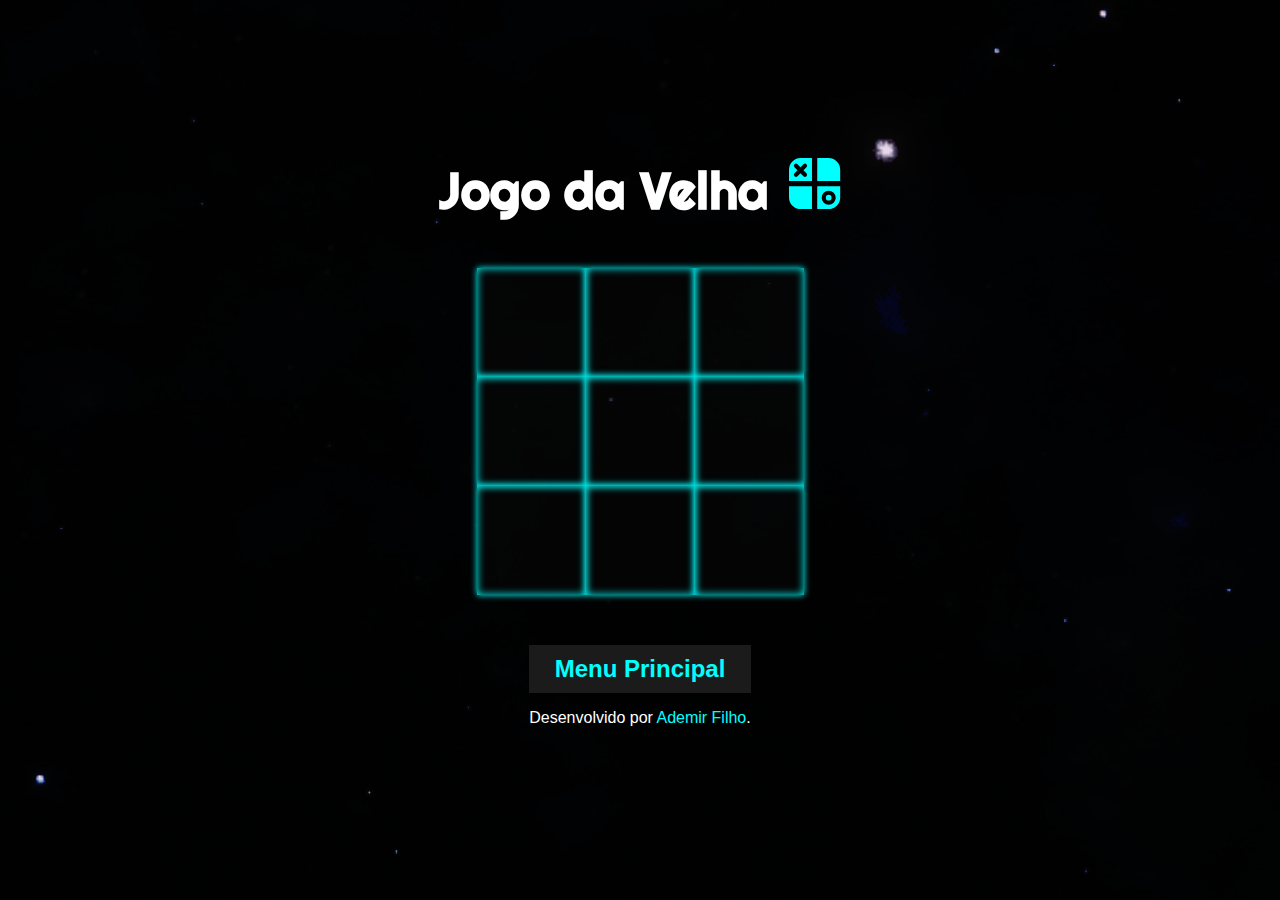
<file: p1-vs-cpu.html>
<!DOCTYPE html>
<html lang="pt-br">

<head>
    <meta charset="UTF-8">
    <meta http-equiv="X-UA-Compatible" content="IE=edge">
    <meta name="viewport" content="width=device-width, initial-scale=1.0">
    <link rel="shortcut icon" href="src/img/favicon.ico" type="image/x-icon">
    <link rel="stylesheet" href="styles/style.css" type="text/css">
    <link rel="stylesheet" href="styles/game.css" type="text/css">
    <link rel="preconnect" href="https://fonts.googleapis.com">
    <link rel="preconnect" href="https://fonts.gstatic.com" crossorigin>
    <link href="https://fonts.googleapis.com/css2?family=Righteous&display=swap" rel="stylesheet">
    <title>Vs CPU - Jogo da Velha</title>
</head>

<body onload="musicJogo.play()">
    <div id="conteiner">
        <header>
            <h1>Jogo da Velha</h1>
            <picture>
                <svg class="svg-jv" xmlns="http://www.w3.org/2000/svg" viewBox="0 0 279.61 279.61">
                    <g>
                        <g>
                            <path d="M154.16,125.45H279.61V63.55A63.55,63.55,0,0,0,216.06,0h-61.9Z" />
                            <path d="M125.45,154.15H0v61.91a63.55,63.55,0,0,0,63.55,63.55h61.9Z" />
                            <path
                                d="M63.55,0A63.55,63.55,0,0,0,0,63.55v61.9H125.45V0Zm31.8,83.17A11.53,11.53,0,1,1,79,99.48L62.73,83.17,46.41,99.48A11.53,11.53,0,1,1,30.1,83.17L46.41,66.86,30.1,50.54A11.53,11.53,0,1,1,46.41,34.23L62.73,50.54,79,34.23A11.53,11.53,0,0,1,95.35,50.54L79,66.86Z" />
                            <circle cx="216.88" cy="216.88" r="15.66" />
                            <path
                                d="M154.16,154.15V279.61h61.9a63.55,63.55,0,0,0,63.55-63.55V154.15Zm62.72,101.13a38.4,38.4,0,1,1,38.4-38.4A38.44,38.44,0,0,1,216.88,255.28Z" />
                        </g>
                    </g>
                </svg>
            </picture>
        </header>
        <section id="jogoDaVelha" class="sem-selecao">
            <div id="game">
                <div id="c1" class="casa" onclick="marcar(this)"></div>
                <div id="c2" class="casa" onclick="marcar(this)"></div>
                <div id="c3" class="casa" onclick="marcar(this)"></div>
                <div id="c4" class="casa" onclick="marcar(this)"></div>
                <div id="c5" class="casa" onclick="marcar(this)"></div>
                <div id="c6" class="casa" onclick="marcar(this)"></div>
                <div id="c7" class="casa" onclick="marcar(this)"></div>
                <div id="c8" class="casa" onclick="marcar(this)"></div>
                <div id="c9" class="casa" onclick="marcar(this)"></div>
            </div>
        </section>
        <footer>
            <a class="botao" href="index.html" onmouseover="somMenu.play()">Menu Principal</a>
            <p>Desenvolvido por <a href="http://instagram.com/ademir.filho" target="_blank">Ademir Filho</a>.</p>
        </footer>
    </div>
    <script src="scripts/cpu.js"></script>
    <script src="scripts/main.js"></script>
</body>

</html>
</file>
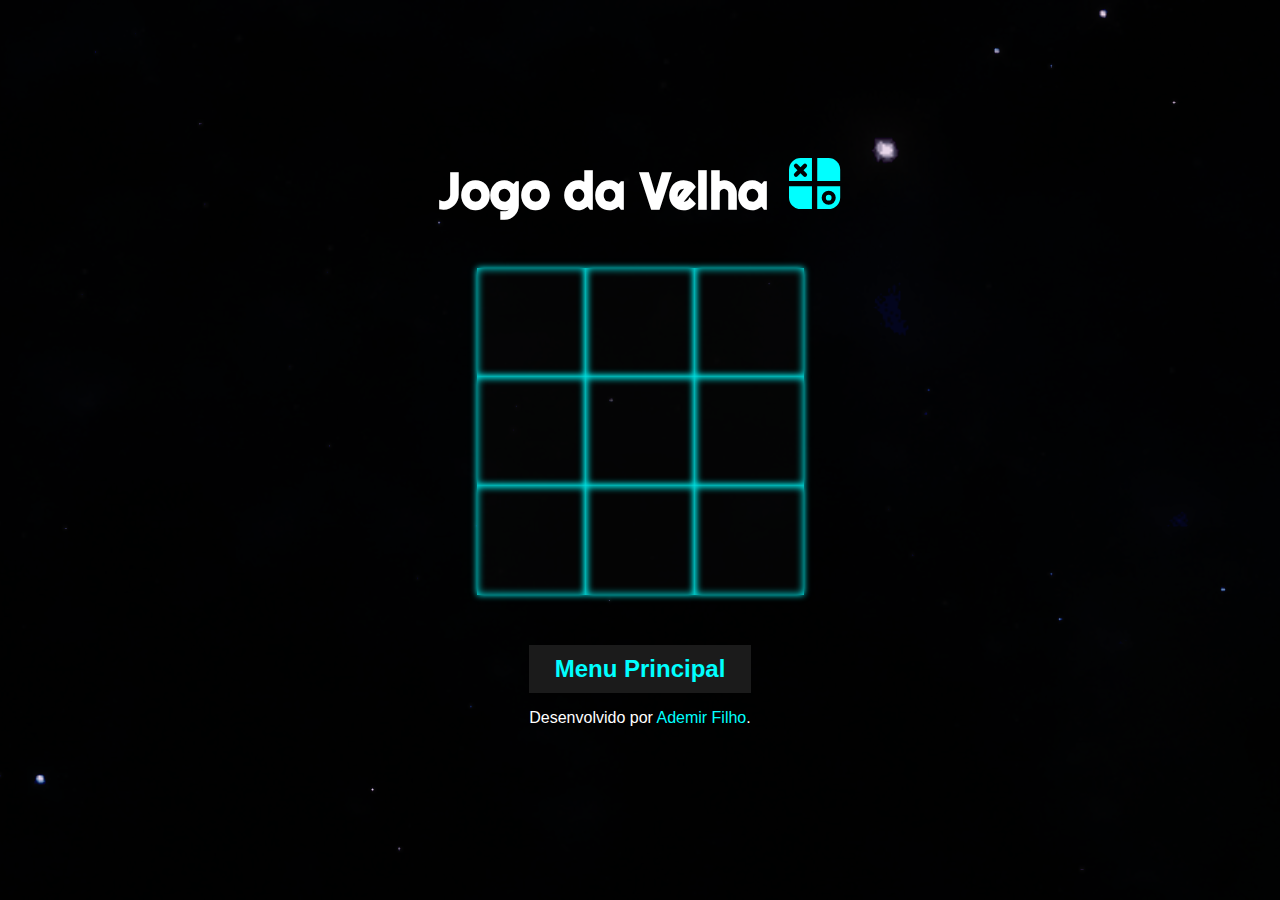
<file: p1-vs-p2.html>
<!DOCTYPE html>
<html lang="pt-br">

<head>
    <meta charset="UTF-8">
    <meta http-equiv="X-UA-Compatible" content="IE=edge">
    <meta name="viewport" content="width=device-width, initial-scale=1.0">
    <link rel="shortcut icon" href="src/img/favicon.ico" type="image/x-icon">
    <link rel="stylesheet" href="styles/style.css" type="text/css">
    <link rel="stylesheet" href="styles/game.css" type="text/css">
    <link rel="preconnect" href="https://fonts.googleapis.com">
    <link rel="preconnect" href="https://fonts.gstatic.com" crossorigin>
    <link href="https://fonts.googleapis.com/css2?family=Righteous&display=swap" rel="stylesheet">
    <title>Versus - Jogo da Velha</title>
</head>

<body onload="musicJogo.play()">
    <div id="conteiner">
        <header>
            <h1>Jogo da Velha</h1>
            <picture>
                <svg class="svg-jv" xmlns="http://www.w3.org/2000/svg" viewBox="0 0 279.61 279.61">
                    <g>
                        <g>
                            <path d="M154.16,125.45H279.61V63.55A63.55,63.55,0,0,0,216.06,0h-61.9Z" />
                            <path d="M125.45,154.15H0v61.91a63.55,63.55,0,0,0,63.55,63.55h61.9Z" />
                            <path
                                d="M63.55,0A63.55,63.55,0,0,0,0,63.55v61.9H125.45V0Zm31.8,83.17A11.53,11.53,0,1,1,79,99.48L62.73,83.17,46.41,99.48A11.53,11.53,0,1,1,30.1,83.17L46.41,66.86,30.1,50.54A11.53,11.53,0,1,1,46.41,34.23L62.73,50.54,79,34.23A11.53,11.53,0,0,1,95.35,50.54L79,66.86Z" />
                            <circle cx="216.88" cy="216.88" r="15.66" />
                            <path
                                d="M154.16,154.15V279.61h61.9a63.55,63.55,0,0,0,63.55-63.55V154.15Zm62.72,101.13a38.4,38.4,0,1,1,38.4-38.4A38.44,38.44,0,0,1,216.88,255.28Z" />
                        </g>
                    </g>
                </svg>
            </picture>
        </header>
        <section id="jogoDaVelha" class="sem-selecao">
            <div id="game">
                <div id="c1" class="casa" onclick="marcar(this)"></div>
                <div id="c2" class="casa" onclick="marcar(this)"></div>
                <div id="c3" class="casa" onclick="marcar(this)"></div>
                <div id="c4" class="casa" onclick="marcar(this)"></div>
                <div id="c5" class="casa" onclick="marcar(this)"></div>
                <div id="c6" class="casa" onclick="marcar(this)"></div>
                <div id="c7" class="casa" onclick="marcar(this)"></div>
                <div id="c8" class="casa" onclick="marcar(this)"></div>
                <div id="c9" class="casa" onclick="marcar(this)"></div>
            </div>
        </section>
        <footer>
            <a class="botao" href="index.html" onmouseover="somMenu.play()">Menu Principal</a>
            <p>Desenvolvido por <a href="http://instagram.com/ademir.filho" target="_blank">Ademir Filho</a>.</p>
        </footer>
    </div>
    <script src="scripts/main.js"></script>
    <script src="scripts/game.js"></script>
</body>

</html>
</file>
<file: styles/style.css>
body {
    margin: 0;
    padding: 0;
    background-color: #070707;
    background-image: url(../src/img/bg-gif.gif);
    background-size: cover;
    background-position-x: center;
    background-blend-mode: hard-light;
    color: #ffffff;
    font-family: 'Gill Sans', 'Gill Sans MT', Calibri, 'Trebuchet MS', sans-serif;
}



a {
    text-decoration: none;
    color: #00ffff;
}

header {
    display: flex;
    flex-direction: row;
    margin: 0 auto;
}

header > h1 {
    font-family: 'Righteous', cursive;
    font-size: clamp(2.5rem,4vw,4rem);
}

header > picture,h1 {
    margin: 0 10px;
}

nav > ul {
    padding-left: 0;
    list-style:none
}

footer {
    text-align: center;
}

.botao {
    font-size: clamp(1rem,4vw,1.5rem);
    color: #00ffff;
    text-align: center;
    margin: 5px auto;
    display: block;
    padding: 10px;
    font-weight: bold;
    background-color: #1b1b1b;
}

.botao:hover {
    color: #070707;
    cursor: pointer;
    font-weight: 600;
    background-color: #00ffff;
}

.botao:active {
    color: #070707;
    cursor: grabbing;
    font-weight: black;
    background-color: #ffffff;
}

#conteiner {
    height: 100vh;
    display: flex;
    flex-direction: column;
    justify-content: center;
    align-items: center;
}


.svg-jv {
    width: clamp(2.5rem,4vw,4rem);
    fill: #00ffff;
}

.sem-selecao {
    -webkit-touch-callout: none;  /* iPhone OS, Safari */
    -webkit-user-select: none;    /* Chrome, Safari 3 */
    -khtml-user-select: none;     /* Safari 2 */
    -moz-user-select: none;       /* Firefox */
    -ms-user-select: none;        /* IE10+ */
    user-select: none;            /* Possível implementação no futuro */
}
</file>
<file: styles/game.css>
#game {
    display: grid;
    grid-template-columns: repeat(3, 1fr);
    max-width: 800px;

}

#game>div {
    margin: 0;
    padding: 0;
}

#game>div:hover {
    cursor: pointer;
}

#game>div:active {
    cursor: grabbing;
}

.casa {
    display: block;
    background-color: #07070780;
    box-shadow: inset 0 0 0.5em #00ffff, 0 0 0.4em #00ffff;
    width: clamp(40px, 45px + 5vw, 150px);
    height: clamp(40px, 45px + 5vw, 150px);
    background-position: center;
    background-repeat: no-repeat;
    background-size: 60%;
}

#jogoDaVelha {
    margin: 5vh auto;
    display: flex;
    flex-direction: column;
    justify-content: center;
}

.vencedor {
    font-size: 2rem;
    font-weight: 900;
}

.vencedor > span {
    color: #00ffff;
}
</file>
